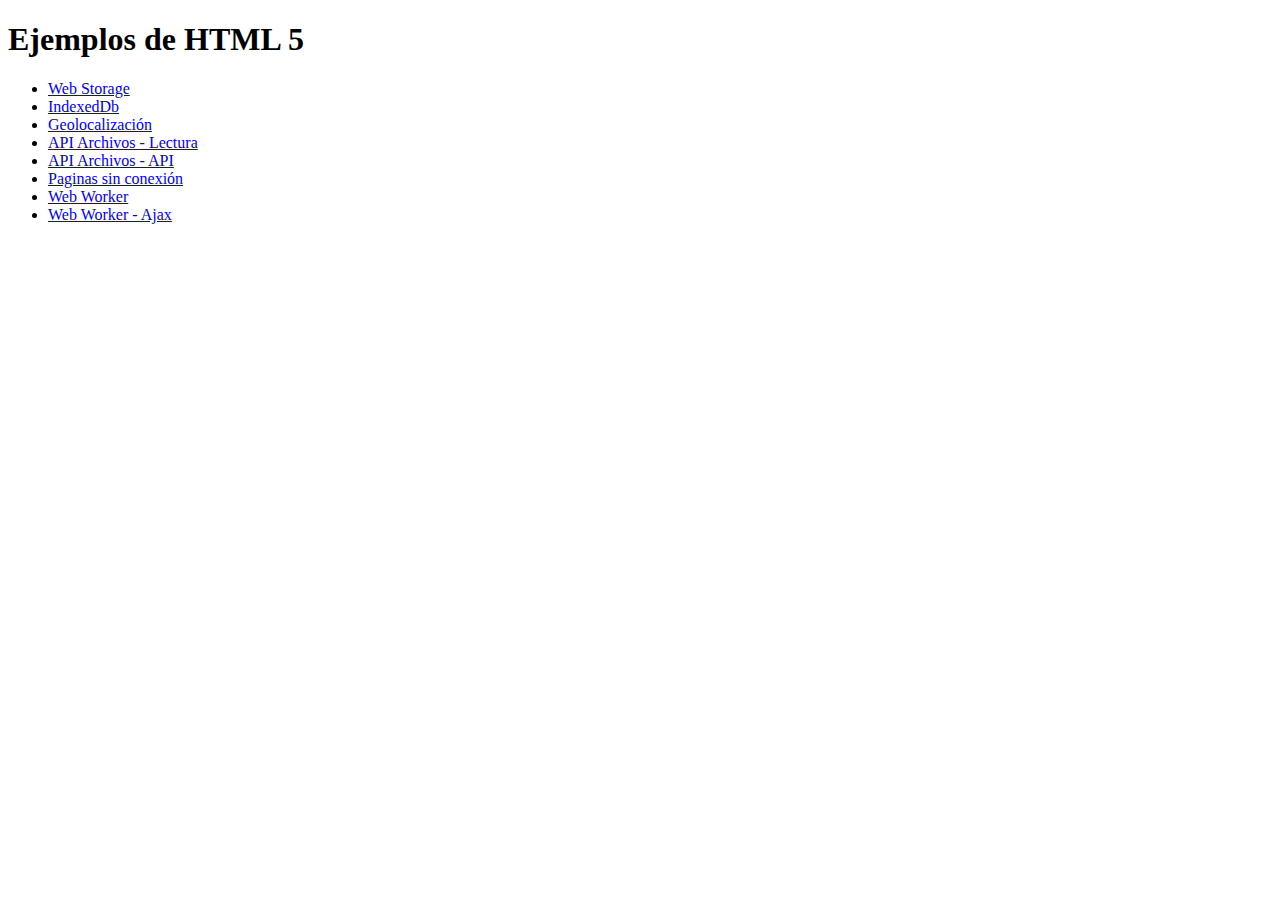
<file: asignacionAula2/app/src/main/resources/publico/html5/index.html>
<!DOCTYPE html>
<html lang="en">
<head>
    <meta charset="UTF-8">
    <title>Ejemplos de HTML 5</title>
</head>
<body>
     <h1>Ejemplos de HTML 5</h1>
<ul>
    <li><a href="ejemploWebStorage.html">Web Storage</a></li>
    <li><a href="ejemploIndexedDb.html">IndexedDb</a></li>
    <li><a href="ejemploGeoLocalizacion.html">Geolocalizaci&oacute;n</a></li>
    <li><a href="ejemploArchivosLectura.html">API Archivos - Lectura</a></li>
    <li><a href="ejemploArchivosApi.html">API Archivos - API</a></li>
    <li><a href="offline.html">Paginas sin conexi&oacute;n</a></li>
    <li><a href="ejemploWorker.html">Web Worker</a></li>
    <li><a href="ejemploWorkerAjax.html">Web Worker - Ajax</a></li>
</ul>
<script>
    if ('serviceWorker' in navigator) {
        window.addEventListener('load', function() {
            navigator.serviceWorker.register('/serviceworkers.js', { scope: '/' }).then(function(registration) {
                // Notificando el registro del service workwe
                console.log('Registrando el servicio en el ambiente: ', registration.scope);
            }, function(err) {
                console.log('Service Worker falló el registro: ', err);
            });
        });
    }
</script>
</body>
</html>
</file>
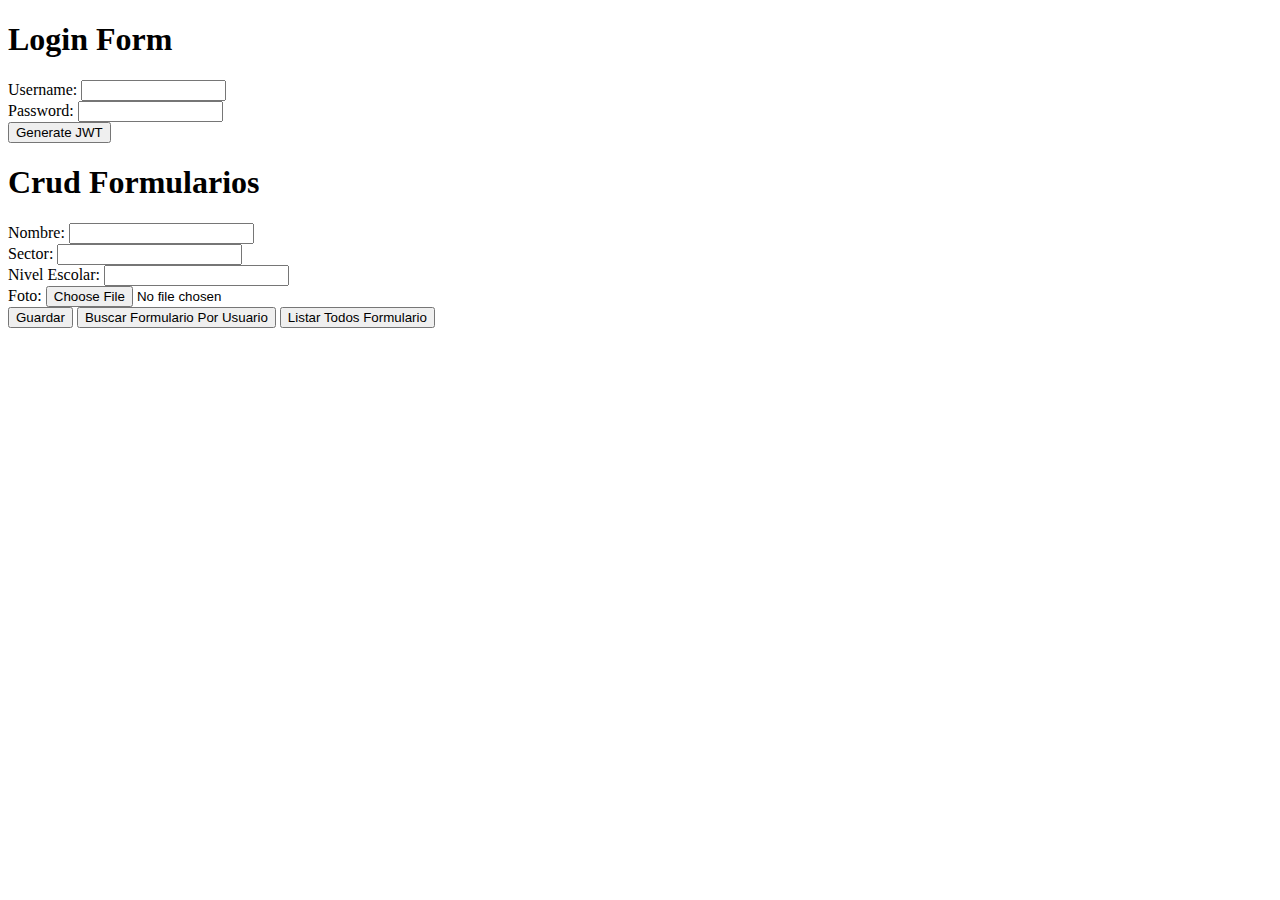
<file: proyecto - cliente REST/listar.html>
<!DOCTYPE html>
<html lang="en">
  <script
    src="https://code.jquery.com/jquery-3.6.0.min.js"
    crossorigin="anonymous"
  ></script>
  <script>
    var opcionesGPS = {
      enableHighAccuracy: true,
      timeout: 5000,
      maximumAge: 0
    }
    var token = '';
    function loginFuncion() {
      var login = {
        usuario: $("#id-username").val(),
        clave: $("#id-password").val(),
      }

      $.ajax({
        type: "POST",
        url: "https://prueba.playdomtv.me/rest/login",
        data: JSON.stringify(login),
        success: function (response) {
          if (response.jwt) {
            token = response.jwt;
            imprimirMsg("Su Token: " + response.jwt);
          } else {
            token = '';
            console.log(response);
            imprimirMsg(response);
          }
        },
        error: function (e) {
          alert("ERROR: ", e);
          console.log("ERROR: ", e);
        },
      });
    }

    function agregarFormulario() {
      var reader = new FileReader();
      var imgD = document.querySelector("input[type=file]").files[0];
      var base64 = "";
      reader.addEventListener("load", function () {
        base64 = reader.result;

        navigator.geolocation.getCurrentPosition(function(geodata){
          var coordenadas = geodata.coords;

          var formulario = {
            nombre: $("#id-nombre").val(),
            sector: $("#id-sector").val(),
            nivel: $("#id-nivel").val(),
            latitude: coordenadas.latitude,
            longitude: coordenadas.longitude,
            accuracy: coordenadas.accuracy,
            mimetype: imgD.type,
            base64: base64.split(",")[1]
          }

          $.ajax({
            type: "POST",
            url: "https://prueba.playdomtv.me/rest/form",
            headers: {"Authorization": "Bearer " + token},
            data: JSON.stringify(formulario),
            success: function (response) {
              if (response.nombre) {
                imprimirMsg("Formulario Creado exitosamente");
              } else {
                console.log(response);
                imprimirMsg(response);
              }
            },
            error: function (xhr, status, error) {
              if (error == 'Unauthorized') {
                imprimirMsg("Missing or invalid token");
              } else {
                imprimirMsg("Ocurrio un error inesperado");
              }
            },
          });
        })
      })
      if (imgD && $("#id-nombre").val() && $("#id-sector").val() && $("#id-nivel").val()) {
        // CHECK IF THE FILE IS AN IMAGE
        reader.readAsDataURL(imgD);
      }
      else {
        base64 = "";
        imprimirMsg("No puede dejar datos vacios");
      }
    }

    function listarDatos() {
      $.ajax({
        type: "GET",
        url: "https://prueba.playdomtv.me/rest/form",
        headers: {"Authorization": "Bearer " + token},
        success: function (response) {
          imprimirTabla(response);
        },
        error: function (xhr, status, error) {
          if (error == 'Unauthorized') {
            imprimirMsg("Missing or invalid token");
          } else {
            imprimirMsg("Ocurrio un error inesperado");
          }
        },
      });
    }

    function listarDatosxUser() {
      var usuario = prompt("Indique el username: ");
      $.ajax({
        type: "GET",
        url: "https://prueba.playdomtv.me/rest/form?usuario="+usuario,
        headers: {"Authorization": "Bearer " + token},
        success: function (response) {
          if (typeof response === 'string' ) {
            imprimirMsg(response);
          } else {
            imprimirTabla(response); 
          }
        },
        error: function (xhr, status, error) {
          if (error == 'Unauthorized') {
            imprimirMsg("Missing or invalid token");
          } else {
            imprimirMsg("Ocurrio un error inesperado");
          }
        },
      });
    }

    function imprimirMsg(msg){
      var tmp = "<p style='color:red'>"+ msg +"</p>";
      document.getElementById("listaFormulario").innerHTML="";
      document.getElementById("listaFormulario").innerHTML=tmp;
    }

    function imprimirTabla(lista_formularios) {
      //creando la tabla...
      var tabla = document.createElement("table");
      var filaTabla = tabla.insertRow();
      filaTabla.insertCell().textContent = "Nombre";
      filaTabla.insertCell().textContent = "Sector";
      filaTabla.insertCell().textContent = "Nivel Escolar";

      for (var key in lista_formularios) {
          //
          filaTabla = tabla.insertRow();
          filaTabla.insertCell().textContent = ""+lista_formularios[key].nombre;
          filaTabla.insertCell().textContent = ""+lista_formularios[key].sector;
          filaTabla.insertCell().textContent = ""+lista_formularios[key].nivelEscolar;
      }

      document.getElementById("listaFormulario").innerHTML="";
      document.getElementById("listaFormulario").appendChild(tabla);
    }
  </script>
  <head>
    <meta charset="UTF-8" />
    <title>Cliente Api Rest</title>
  </head>
  <body>
    <div>
      <form id="LoginForm" onsubmit="return false">
        <h1>Login Form</h1>
        <div>
          <label for="id-username">Username:</label>
          <input type="text" size="15" id="id-username" name="Username" />
        </div>
        <div>
          <label for="id-password">Password:</label>
          <input type="password" size="15" id="id-password" name="Password" />
        </div>
        <div id="LoginButtonDiv">
          <button onclick="loginFuncion()">Generate JWT</button>
        </div>
      </form>
    </div>
    <div>
      <h1>Crud Formularios</h1>
      Nombre: <input type="text" id="id-nombre" /><br />
      Sector: <input type="text" id="id-sector" /> <br />
      Nivel Escolar: <input type="text" id="id-nivel" /><br />
      Foto: <input id="foto" type="file" name="foto" accept="image/*" /><br />
      <button onclick="agregarFormulario()">Guardar</button>
      <button onclick="listarDatosxUser()">Buscar Formulario Por Usuario</button>
      <button onclick="listarDatos()">Listar Todos Formulario</button>
      <div id="listaFormulario"></div>
    </div>
  </body>
</html>
</file>
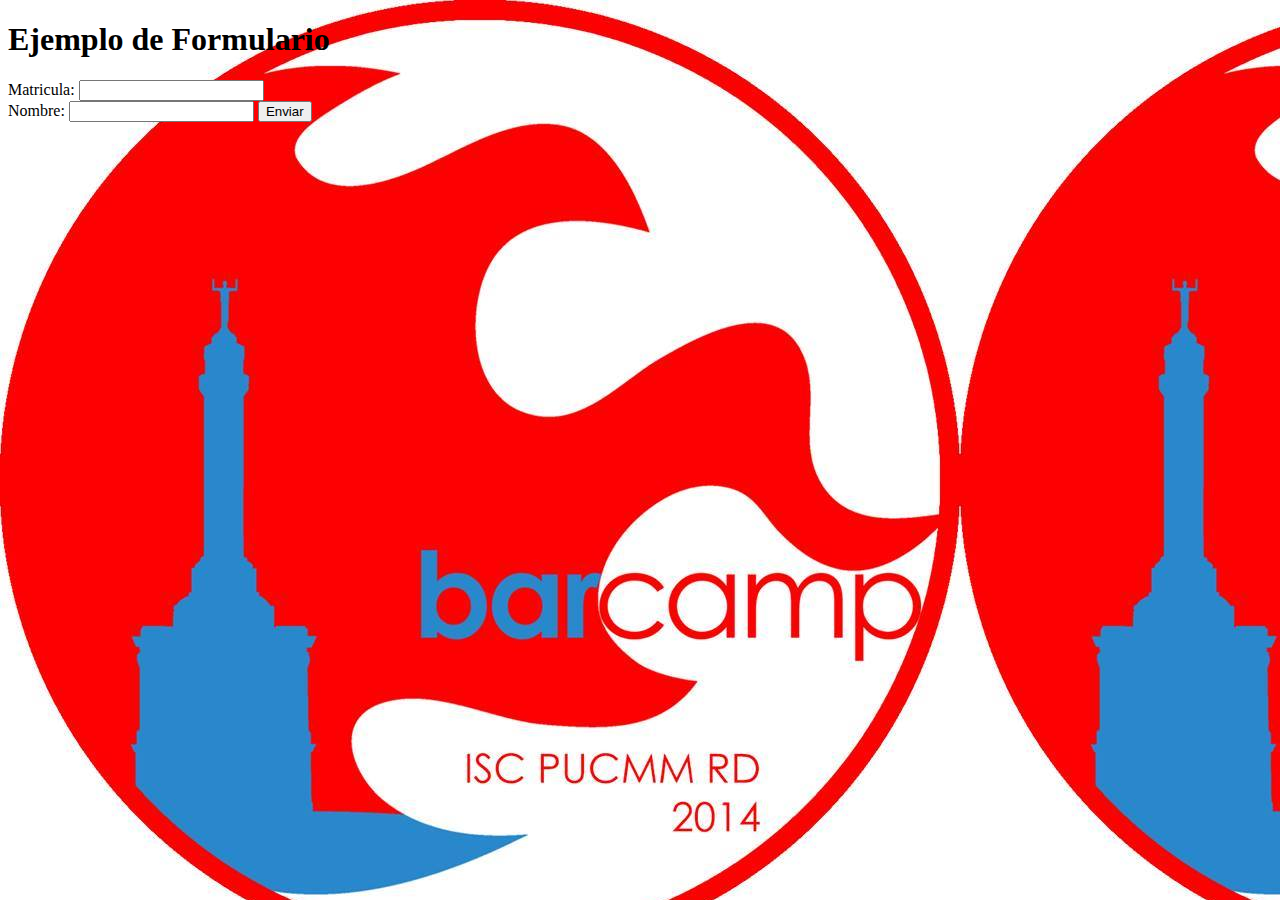
<file: asignacionAula2/app/src/main/resources/publico/formulario.html>
<!DOCTYPE html>
<html lang="en">
<head>
    <meta charset="UTF-8">
    <title>Ejemplo de Formulario</title>
</head>
<body style="background-image: url('img/monumento_barcamp2014.jpg')">
    <h1>Ejemplo de Formulario</h1>
    <form action="/parametros" method="post" >
        Matricula: <input type="number" name="matricula" required/><br>
        Nombre: <input type="text" name="nombre" required/>
        <input type="submit" value="Enviar"/>
    </form>
</body>
</html>
</file>
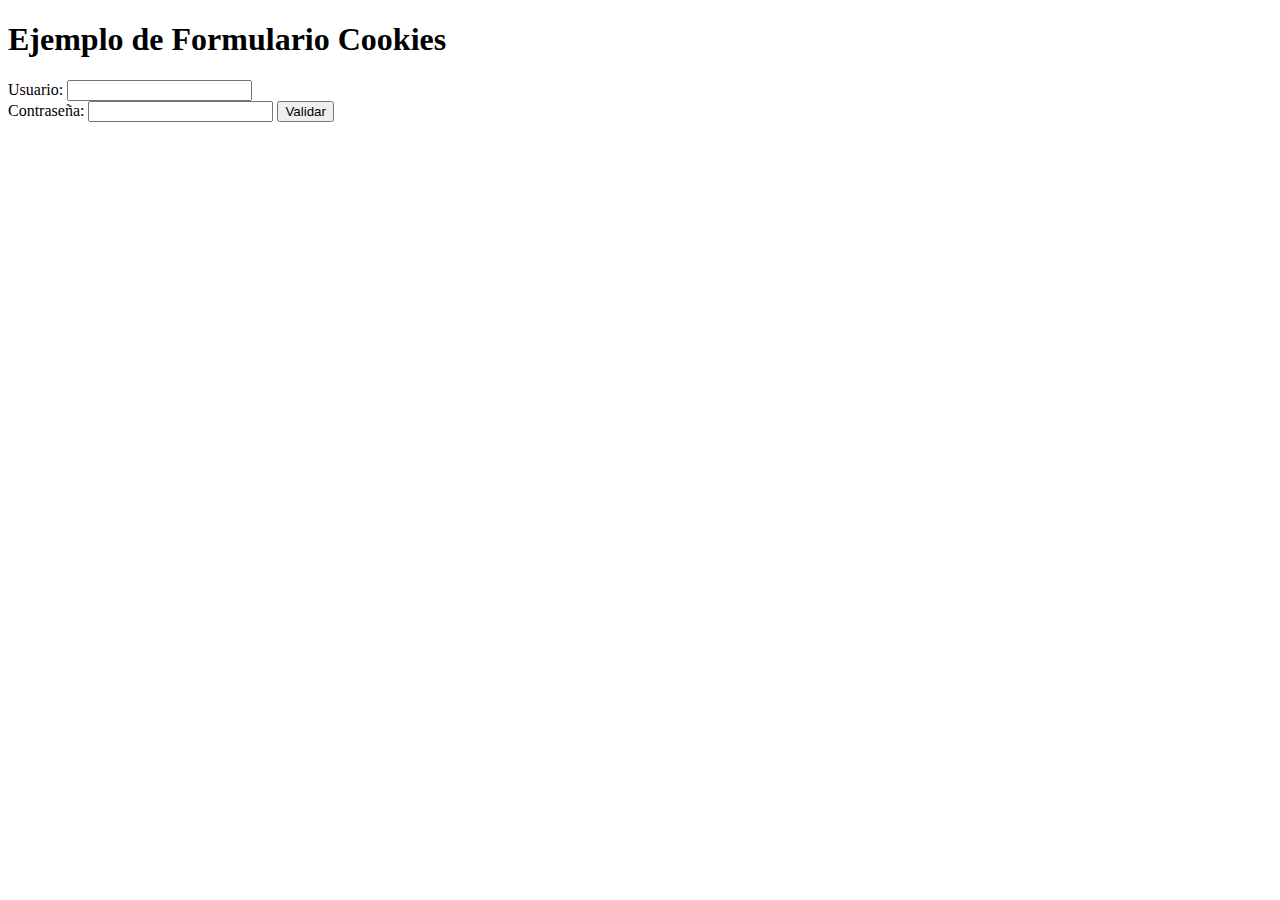
<file: asignacionAula2/app/src/main/resources/publico/formulario_cookie.html>
<!DOCTYPE html>
<html lang="en">
<head>
    <meta charset="UTF-8">
    <title>Ejemplo de Formulario Cookies</title>
</head>
<body>
    <h1>Ejemplo de Formulario Cookies</h1>
    <form action="/login-cookies" method="post" >
        Usuario: <input type="text" name="usuario" required/><br>
        Contraseña: <input type="password" name="contrasena" required/>
        <input type="submit" value="Validar"/>
    </form>
</body>
</html>
</file>
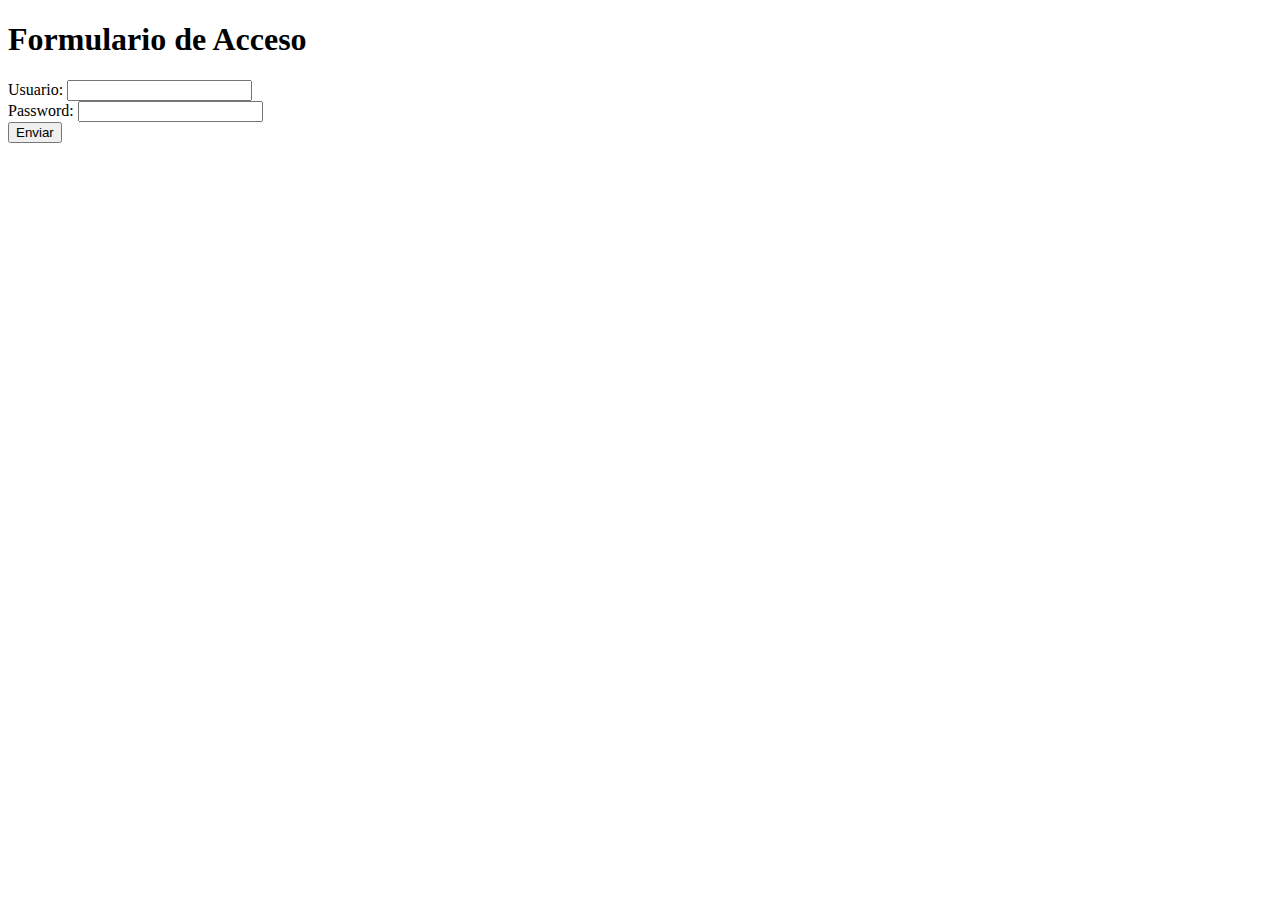
<file: asignacionAula2/app/src/main/resources/publico/login.html>
<!DOCTYPE html>
<html lang="en">
<head>
    <meta charset="UTF-8">
    <title>Formulario de Acceso</title>
</head>
<body>
    <h1>Formulario de Acceso</h1>
    <!-- Se encuentra en la clase CookiesSesionesControlador -->
    <form action="/autenticar" method="post">
        Usuario: <input type="text" name="usuario" required/><br>
        Password: <input type="password" name="password" required/><br/>
        <input type="submit" value="Enviar"/>
    </form>
</body>
</html>
</file>
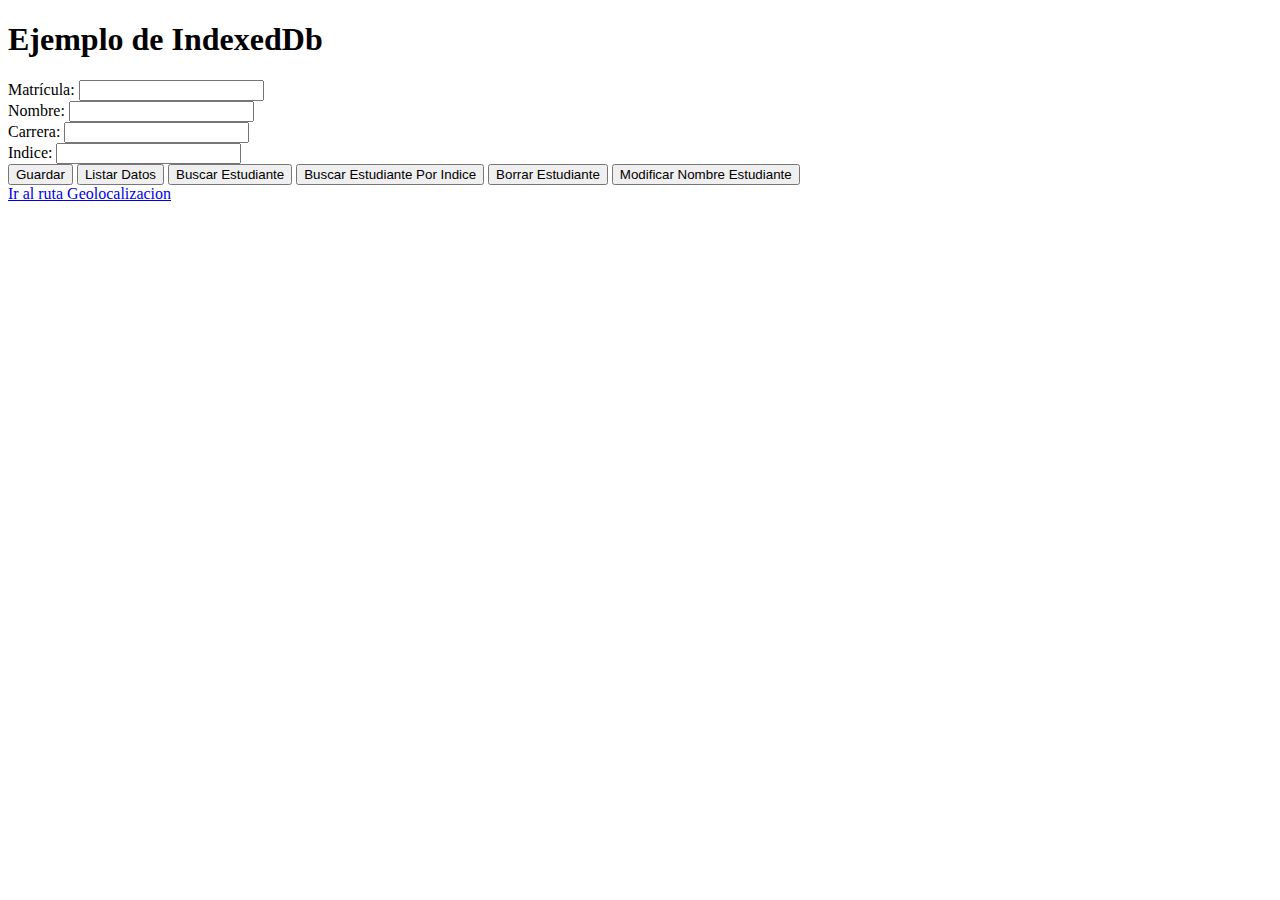
<file: asignacionAula2/app/src/main/resources/publico/html5/ejemploIndexedDb.html>
<!DOCTYPE html>
<html lang="en">
<head>
    <meta charset="UTF-8">
    <title>Ejemplo IndexedDb</title>
    <script>
        //dependiendo el navegador busco la referencia del objeto.
        var indexedDB = window.indexedDB || window.mozIndexedDB || window.webkitIndexedDB || window.msIndexedDB

        //indicamos el nombre y la versión
        var dataBase = indexedDB.open("programacion_web", 1);


        //se ejecuta la primera vez que se crea la estructura
        //o se cambia la versión de la base de datos.
        dataBase.onupgradeneeded = function (e) {
            console.log("Creando la estructura de la tabla");

            //obteniendo la conexión activa
            active = dataBase.result;

            //creando la colección:
            //En este caso, la colección, tendrá un ID autogenerado.
            var estudiantes = active.createObjectStore("estudiantes", { keyPath : 'matricula', autoIncrement : false });
            var profesores = active.createObjectStore("profesores", { keyPath : 'id', autoIncrement : true });

            //creando los indices. (Dado por el nombre, campo y opciones)
            estudiantes.createIndex('por_indice', 'indice', {unique : false});
            profesores.createIndex('por_cedula', 'cedula', {unique : true});
            
        };

        //El evento que se dispara una vez, lo
        dataBase.onsuccess = function (e) {
            console.log('Proceso ejecutado de forma correctamente');
        };

        dataBase.onerror = function (e) {
            console.error('Error en el proceso: '+e.target.errorCode);
        };


        function agregarEstudiante() {
            var dbActiva = dataBase.result; //Nos retorna una referencia al IDBDatabase.

            //Para realizar una operación de agreagr, actualización o borrar.
            // Es necesario abrir una transacción e indicar un modo: readonly, readwrite y versionchange
            var transaccion = dbActiva.transaction(["estudiantes"], "readwrite");

            //Manejando los errores.
            transaccion.onerror = function (e) {
                alert(request.error.name + '\n\n' + request.error.message);
            };

            transaccion.oncomplete = function (e) {
                document.querySelector("#matricula").value = '';
                alert('Objeto agregado correctamente');
            };

            //abriendo la colección de datos que estaremos usando.
            var estudiantes = transaccion.objectStore("estudiantes");

            //Para agregar se puede usar add o put, el add requiere que no exista
            // el objeto.
            var request = estudiantes.put({
                matricula: document.querySelector("#matricula").value,
                nombre: document.querySelector("#nombre").value,
                carrera: document.querySelector("#carrera").value,
                indice: document.querySelector("#indice").value
            });

            request.onerror = function (e) {
               var mensaje = "Error: "+e.target.errorCode;
               console.error(mensaje);
               alert(mensaje)
            };

            request.onsuccess = function (e) {
                console.log("Datos Procesado con exito");
                document.querySelector("#matricula").value = "";
                document.querySelector("#nombre").value = "";
                document.querySelector("#carrera").value = "";
                document.querySelector("#indice").value = "";
            };


        }

        /**
         * Permite listar todos los datos digitados.
         */
        function listarDatos() {
            //por defecto si no lo indico el tipo de transacción será readonly
            var data = dataBase.result.transaction(["estudiantes"]);
            var estudiantes = data.objectStore("estudiantes");
            var contador = 0;
            var estudiantes_recuperados=[];

            //abriendo el cursor.
            estudiantes.openCursor().onsuccess=function(e) {
                //recuperando la posicion del cursor
                var cursor = e.target.result;
                if(cursor){
                    contador++;
                    //recuperando el objeto.
                    estudiantes_recuperados.push(cursor.value);

                    //Función que permite seguir recorriendo el cursor.
                    cursor.continue();

               }else {
                    console.log("La cantidad de registros recuperados es: "+contador);
                }
            };

            //Una vez que se realiza la operación llamo la impresión.
            data.oncomplete = function () {
                imprimirTabla(estudiantes_recuperados);
            }

        }

        /**
         * 
         * @param lista_estudiantes
         */
        function imprimirTabla(lista_estudiantes) {
            //creando la tabla...
            var tabla = document.createElement("table");
            var filaTabla = tabla.insertRow();
            filaTabla.insertCell().textContent = "Matricula";
            filaTabla.insertCell().textContent = "Nombre";
            filaTabla.insertCell().textContent = "Carrera";
            filaTabla.insertCell().textContent = "Indice";

            for (var key in lista_estudiantes) {
                //
                filaTabla = tabla.insertRow();
                filaTabla.insertCell().textContent = ""+lista_estudiantes[key].matricula;
                filaTabla.insertCell().textContent = ""+lista_estudiantes[key].nombre;
                filaTabla.insertCell().textContent = ""+lista_estudiantes[key].carrera;
                filaTabla.insertCell().textContent = ""+lista_estudiantes[key].indice;
            }

            document.getElementById("listaEstudiante").innerHTML="";
            document.getElementById("listaEstudiante").appendChild(tabla);
        }


        /**
         * 
         */
        function buscarEstudiante() {
            //recuperando la matricula.
            var matricula = prompt("Indique la matrícula");
            console.log("matricula digitada: "+matricula);

            //abriendo la transacción en modo readonly.
            var data = dataBase.result.transaction(["estudiantes"]);
            var estudiantes = data.objectStore("estudiantes");

            //buscando estudiante por la referencia al key.
            estudiantes.get(""+matricula).onsuccess = function(e) {
                
                var resultado = e.target.result;
                console.log("los datos: "+resultado);

                if(resultado !== undefined){

                    var p = document.createElement("p");
                    p.appendChild(document.createTextNode(""+JSON.stringify(resultado)));
                    console.log(JSON.stringify(resultado));
                    document.getElementById("listaEstudiante").innerHTML="";
                    document.getElementById("listaEstudiante").appendChild(p);
                }else{
                    console.log("Estudiante no encontrado...");
                }
            };
           
        }

        function buscarEstudianteIndice() {

            var consultaIndice = prompt("Indique la matrícula");
            console.log("El indice consultado: "+consultaIndice);
            if(consultaIndice === undefined){
                return;
            }
            
            //por defecto si no lo indico el tipo de transacción será readonly
            var data = dataBase.result.transaction(["estudiantes"]);
            var estudiantes = data.objectStore("estudiantes");
            var contador = 0;
            var estudiantes_recuperados=[];

            //buscando la referencia por el indice.
            var indice = estudiantes.index("por_indice");

            //determinando la forma de la consulta
            var singleKeyRange = IDBKeyRange.only(consultaIndice);

            //abriendo el cursor.
            indice.openCursor(singleKeyRange).onsuccess=function(e) {
                //recuperando la posicion del cursor
                var cursor = e.target.result;
                if(cursor){
                    contador++;
                    //recuperando el objeto.
                    estudiantes_recuperados.push(cursor.value);

                    //Función que permite seguir recorriendo el cursor.
                    cursor.continue();

                }else {
                    console.log("La cantidad de registros recuperados es: "+contador);
                }
            };

            //Una vez que se realiza la operación llamo la impresión.
            data.oncomplete = function () {
                imprimirTabla(estudiantes_recuperados);
            }

        }
        
        function borrarEstudiante() {
            
            var matricula = prompt("Indique la matrícula");
            console.log("matricula digitada: "+matricula);

            var data = dataBase.result.transaction(["estudiantes"], "readwrite");
            var estudiantes = data.objectStore("estudiantes");

            estudiantes.delete(matricula).onsuccess = function (e) {
                console.log("Estudiante eliminado...");
            };
        }
        
        function cambiarNombreEstudiante() {
            
            //recuperando la matricula.
            var matricula = prompt("Indique la matrícula");
            console.log("matricula digitada: "+matricula);

            var nombre = prompt("Indique el nombre");
            console.log("el nombre digitada: "+nombre);

            //abriendo la transacción en modo escritura.
            var data = dataBase.result.transaction(["estudiantes"],"readwrite");
            var estudiantes = data.objectStore("estudiantes");

            //buscando estudiante por la referencia al key.
            estudiantes.get(""+matricula).onsuccess = function(e) {

                var resultado = e.target.result;
                console.log("los datos: "+JSON.stringify(resultado));

                if(resultado !== undefined){

                    resultado.nombre = nombre;

                    var solicitudUpdate = estudiantes.put(resultado);
                    
                    //eventos.
                    solicitudUpdate.onsuccess = function (e) {
                       console.log("Datos Actualizados....");
                    }

                    solicitudUpdate.onerror = function (e) {
                        console.error("Error Datos Actualizados....");
                    }

                }else{
                    console.log("Estudiante no encontrado...");
                }
            };

            
        }


    </script>
</head>
<body>
    <h1>Ejemplo de IndexedDb</h1>
    Matrícula: <input type="number" id="matricula"/><br/>
    Nombre: <input type="text" id="nombre"/> <br/>
    Carrera: <input type="text" id="carrera"/><br/>
    Indice: <input type="text" id="indice"/><br/>
    <button onclick="agregarEstudiante()">Guardar</button>
    <button onclick="listarDatos()">Listar Datos</button>
    <button onclick="buscarEstudiante()">Buscar Estudiante</button>
    <button onclick="buscarEstudianteIndice()">Buscar Estudiante Por Indice</button>
    <button onclick="borrarEstudiante()">Borrar Estudiante</button>
    <button onclick="cambiarNombreEstudiante()">Modificar Nombre Estudiante</button>
    <div id="listaEstudiante"></div>
    <a href="/html5/ejemploGeoLocalizacion.html">Ir al ruta Geolocalizacion</a>
</body>
</html>
</file>
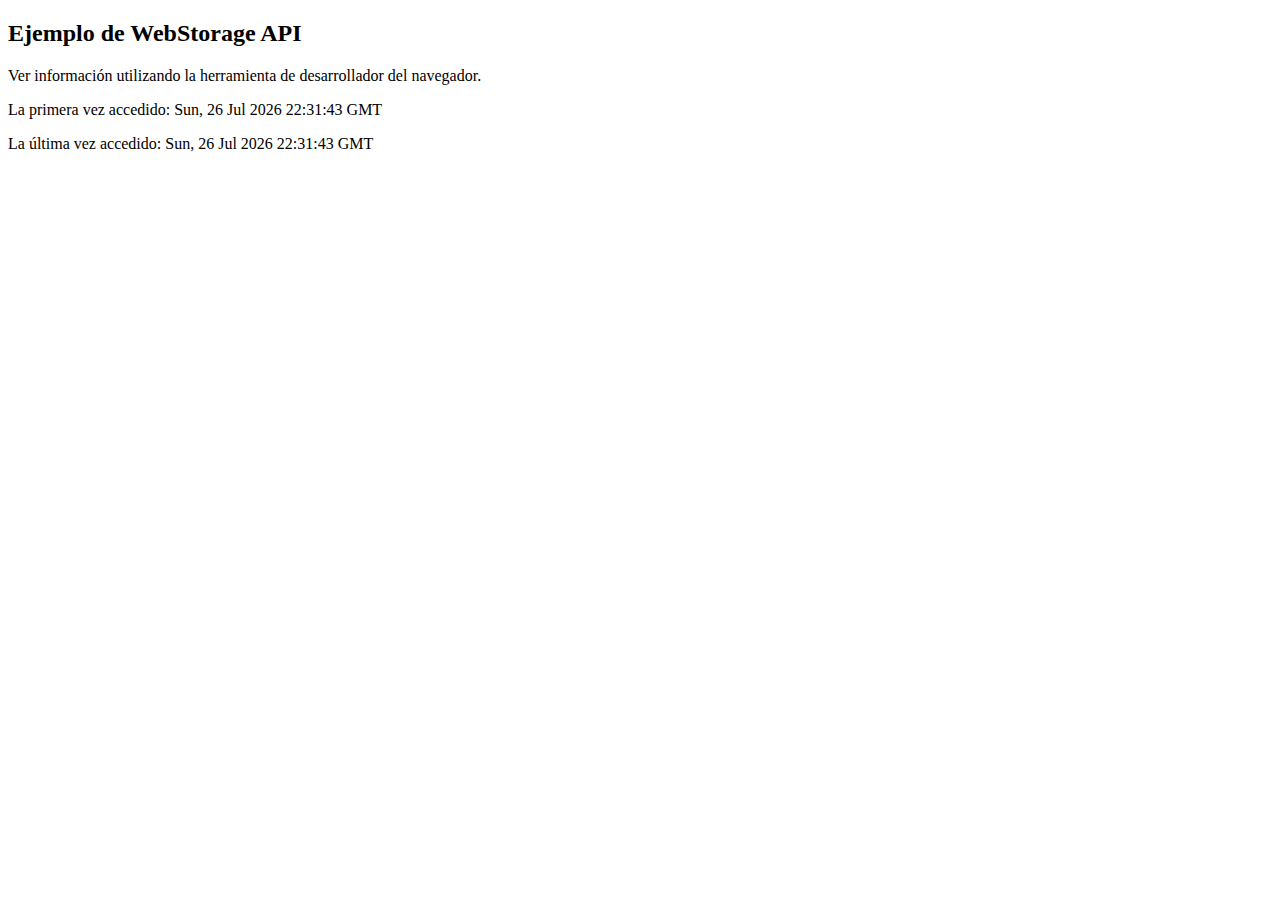
<file: asignacionAula2/app/src/main/resources/publico/html5/ejemploWebStorage.html>
<!DOCTYPE html>
<html lang="en">
<head>
    <meta charset="UTF-8">
    <title>Ejemplo WebStorage</title>
    <script>


        function manejadorPersistencia(e) {
            console.log("Evento: "+e)
            console.log('key: '+e.key);
            console.log('old: '+ e.oldValue);
            console.log('new: '+ e.newValue);
            console.log('url: '+ e.url);
            console.log('storage: '+e.storageArea);
        }


        window.addEventListener('storage', manejadorPersistencia);

        function init() {
            //Guardando la información en el local.
            var primerAcceso = localStorage.getItem("fechaAcceso");
            if(primerAcceso == null) {
                var tmp = new Date().toUTCString();
                localStorage.setItem("fechaAcceso", tmp); //Siempre guarda
                primerAcceso = tmp;
            }


            //Almacenando información en el ambiente de sesión.
            sessionStorage.setItem("fechaAcceso", new Date().toUTCString());

            //Mostrando.
            document.getElementById("primeraVez").innerText ="La primera vez accedido: "+primerAcceso;
            document.getElementById("ultimaVez").innerText ="La última  vez accedido: "+sessionStorage.getItem("fechaAcceso");

        }

    </script>
</head>
<body onload="init()">

<h2>Ejemplo de WebStorage API</h2>
<p>
    Ver información utilizando la herramienta de desarrollador del navegador.
</p>
<p id="primeraVez">....</p>
<p id="ultimaVez">....</p>
</body>
</html>
</file>
